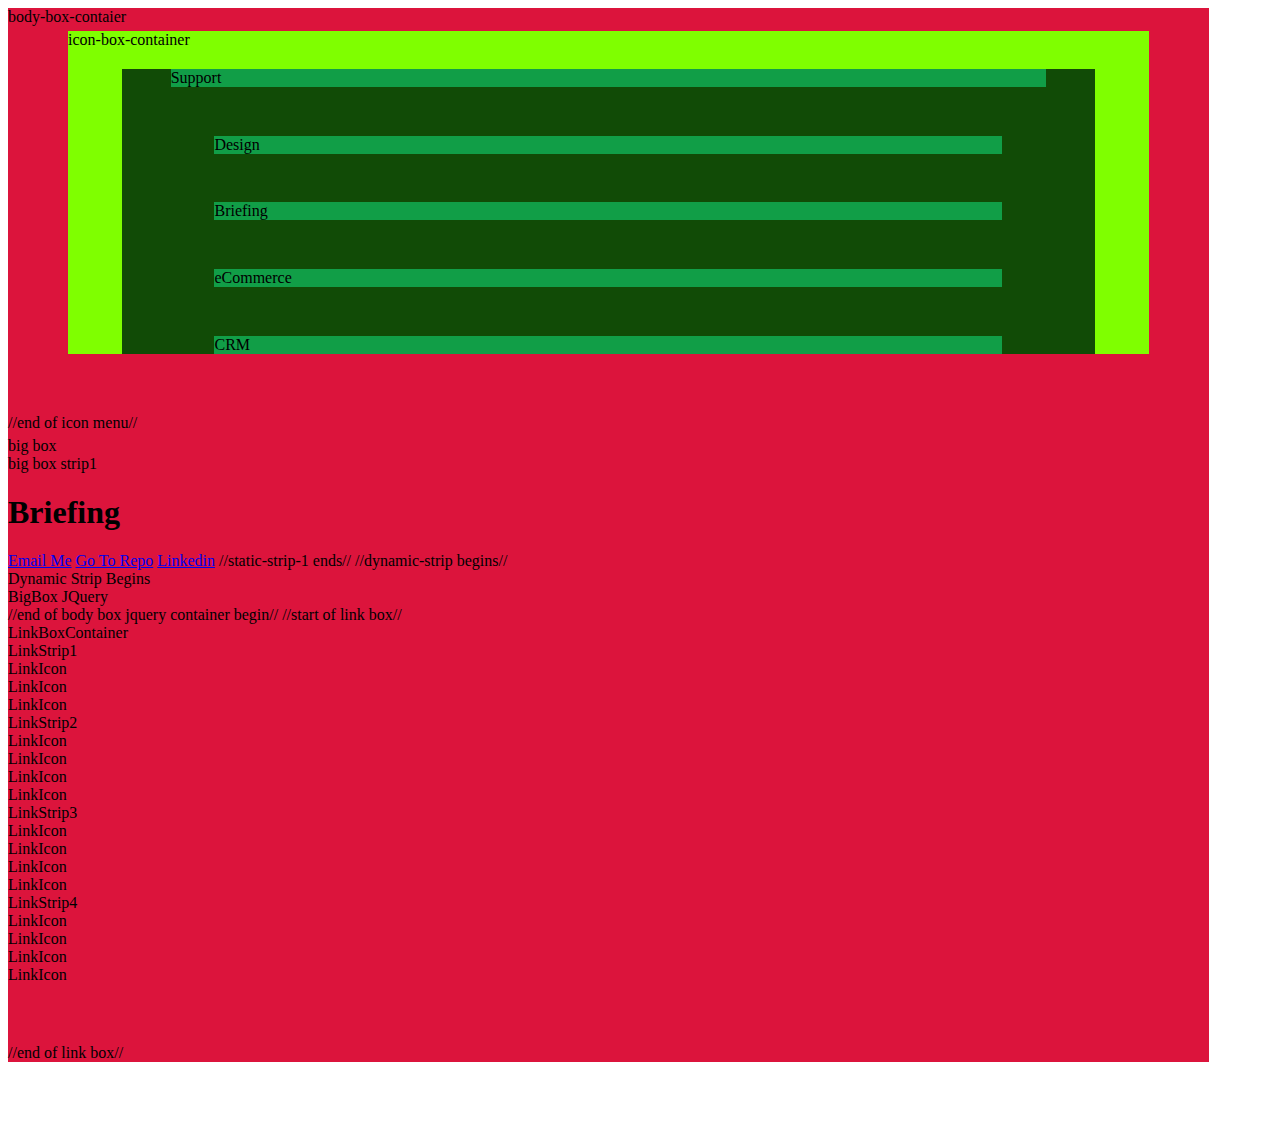
<file: index.html>
<head>
<title>code4food</title>

<link href="boxes-panels.css" rel="stylesheet">
<link href="icons-buttons-strings.css" rel="stylesheet">

</head>


<body>

<!--    // beginning of icon menu //    //1-5=Left-to-right//  //a=home,b=support(spade),c=crm(hearts),d=ecom(diamonds),e=design(clubs) // -->





<div class="body-box-container" id="navi-box">body-box-contaier

   <div id="main-navi-icon-box-container">icon-box-container

<!--//individual clickable boxes with icons inside//-->
<div class="navi-icon-box" id=icon-1>
    <div class="navi-icon" id=icon-support-b>
    <div class ="navi-icon-text">Support
    </div>
</div>

<div class="navi-icon-box" id=icon-2>
    <div class="navi-icon" id=icon-support-e>
        <div class ="navi-icon-text">Design
    </div></div>
</div>

<div class="navi-icon-box" id=icon-3>
    <div class="navi-icon" id=icon-support-a>
    <div class ="navi-icon-text">Briefing
</div></div></div>


<div class="navi-icon-box" id=icon-4>
    <div class="navi-icon" id=icon-support-d>
    <div class ="navi-icon-text">eCommerce
</div></div>
</div>


<div class="navi-icon-box" id=icon-5>
    <div class="navi-icon" id=icon-support-c><div class ="navi-icon-text">CRM
</div></div>
</div>

</div></div>
<!--//end of clickable boxes//-->
    
//end of icon menu//


<!--//body box jquery container begin//-->



<div class="body-box-container" id="big-box">big box
<div class="body-box-static-strip" id="big-box-strip1">big box strip1

<!--//static-strip-1 starts//-->


<h1>Briefing</h1>
<a class="email-link" href="mailto:chefpj4x@gmail.com">Email Me</a>

<a class="download-link" href="mailto:chefpj4x@gmail.com">Go To Repo</a>

<a class="download-link" href="mailto:chefpj4x@gmail.com">Linkedin</a>




//static-strip-1 ends//

//dynamic-strip begins//
<div class="body-box-dynamic-strip" id="big-box-strip2">Dynamic Strip Begins


<div class="abcde-jquery-press-to-change" id=big-box-jquery>BigBox JQuery


</div>

</div>

</div>

//end of body box jquery container begin//



//start of link box//
<div class="link-box-container" id="link-box-container">LinkBoxContainer
    <div class="link-strip" id="link-strip-1-portfolio">LinkStrip1
        <div class="link-strip-icon" id="link-icon-1">LinkIcon</div>
        <div class="link-strip-icon" id="link-icon-2">LinkIcon</div>
        <div class="link-strip-icon" id="link-icon-3">LinkIcon</div>
    </div>

    <div class="link-strip" id="link-strip-2-promo">LinkStrip2
        <div class="link-strip-icon" id="link-icon-4">LinkIcon</div>
        <div class="link-strip-icon" id="link-icon-5">LinkIcon</div>
        <div class="link-strip-icon" id="link-icon-6">LinkIcon</div>
        <div class="link-strip-icon" id="link-icon-7">LinkIcon</div></div>

    <div class="link-strip" id="link-strip-3-rss-feeds">LinkStrip3
            <div class="link-strip-icon" id="link-icon-8">LinkIcon</div>
            <div class="link-strip-icon" id="link-icon-9">LinkIcon</div>
            <div class="link-strip-icon" id="link-icon-10">LinkIcon</div>
            <div class="link-strip-icon" id="link-icon-11">LinkIcon</div></div>

        
    <div class="link-strip" id="link-strip-4-download-links">LinkStrip4
                <div class="link-strip-icon" id="link-icon-12">LinkIcon</div>
                <div class="link-strip-icon" id="link-icon-13">LinkIcon</div>
                <div class="link-strip-icon" id="link-icon-14">LinkIcon</div>
                <div class="link-strip-icon" id="link-icon-15">LinkIcon</div></div>

    
    </div>





</div>
//end of link box//



</body>
</file>
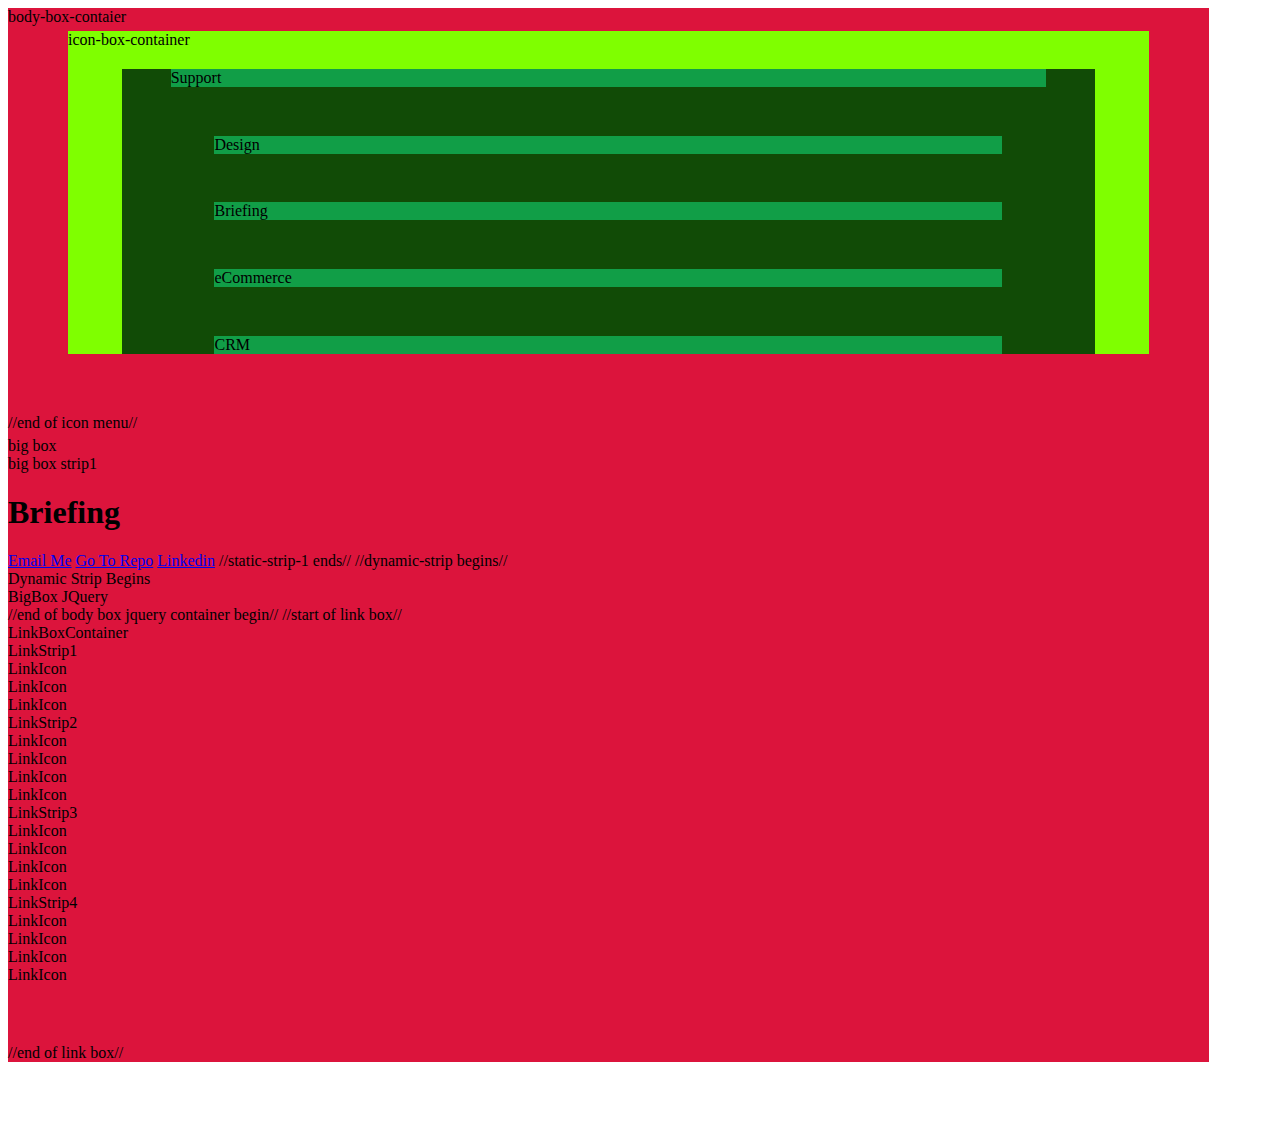
<file: homepage.html>
<head>
<title>code4food</title>

<link href="boxes-panels.css" rel="stylesheet">
<link href="icons-buttons-strings.css" rel="stylesheet">

</head>


<body>

<!--    // beginning of icon menu //    //1-5=Left-to-right//  //a=home,b=support(spade),c=crm(hearts),d=ecom(diamonds),e=design(clubs) // -->





<div class="body-box-container" id="navi-box">body-box-contaier

   <div id="main-navi-icon-box-container">icon-box-container

<!--//individual clickable boxes with icons inside//-->
<div class="navi-icon-box" id=icon-1>
    <div class="navi-icon" id=icon-support-b>
    <div class ="navi-icon-text">Support
    </div>
</div>

<div class="navi-icon-box" id=icon-2>
    <div class="navi-icon" id=icon-support-e>
        <div class ="navi-icon-text">Design
    </div></div>
</div>

<div class="navi-icon-box" id=icon-3>
    <div class="navi-icon" id=icon-support-a>
    <div class ="navi-icon-text">Briefing
</div></div></div>


<div class="navi-icon-box" id=icon-4>
    <div class="navi-icon" id=icon-support-d>
    <div class ="navi-icon-text">eCommerce
</div></div>
</div>


<div class="navi-icon-box" id=icon-5>
    <div class="navi-icon" id=icon-support-c><div class ="navi-icon-text">CRM
</div></div>
</div>

</div></div>
<!--//end of clickable boxes//-->
    
//end of icon menu//


<!--//body box jquery container begin//-->



<div class="body-box-container" id="big-box">big box
<div class="body-box-static-strip" id="big-box-strip1">big box strip1

<!--//static-strip-1 starts//-->


<h1>Briefing</h1>
<a class="email-link" href="mailto:chefpj4x@gmail.com">Email Me</a>

<a class="download-link" href="mailto:chefpj4x@gmail.com">Go To Repo</a>

<a class="download-link" href="mailto:chefpj4x@gmail.com">Linkedin</a>




//static-strip-1 ends//

//dynamic-strip begins//
<div class="body-box-dynamic-strip" id="big-box-strip2">Dynamic Strip Begins


<div class="abcde-jquery-press-to-change" id=big-box-jquery>BigBox JQuery


</div>

</div>

</div>

//end of body box jquery container begin//



//start of link box//
<div class="link-box-container" id="link-box-container">LinkBoxContainer
    <div class="link-strip" id="link-strip-1-portfolio">LinkStrip1
        <div class="link-strip-icon" id="link-icon-1">LinkIcon</div>
        <div class="link-strip-icon" id="link-icon-2">LinkIcon</div>
        <div class="link-strip-icon" id="link-icon-3">LinkIcon</div>
    </div>

    <div class="link-strip" id="link-strip-2-promo">LinkStrip2
        <div class="link-strip-icon" id="link-icon-4">LinkIcon</div>
        <div class="link-strip-icon" id="link-icon-5">LinkIcon</div>
        <div class="link-strip-icon" id="link-icon-6">LinkIcon</div>
        <div class="link-strip-icon" id="link-icon-7">LinkIcon</div></div>

    <div class="link-strip" id="link-strip-3-rss-feeds">LinkStrip3
            <div class="link-strip-icon" id="link-icon-8">LinkIcon</div>
            <div class="link-strip-icon" id="link-icon-9">LinkIcon</div>
            <div class="link-strip-icon" id="link-icon-10">LinkIcon</div>
            <div class="link-strip-icon" id="link-icon-11">LinkIcon</div></div>

        
    <div class="link-strip" id="link-strip-4-download-links">LinkStrip4
                <div class="link-strip-icon" id="link-icon-12">LinkIcon</div>
                <div class="link-strip-icon" id="link-icon-13">LinkIcon</div>
                <div class="link-strip-icon" id="link-icon-14">LinkIcon</div>
                <div class="link-strip-icon" id="link-icon-15">LinkIcon</div></div>

    
    </div>





</div>
//end of link box//



</body>
</file>
<file: boxes-panels.css>
.body-box-container {
margin-right: 5% ;
margin-bottom: 5%;
margin-top: 5px;
background-color: crimson;
}

#main-navi-icon-box-container {margin-left: 5% ;
    margin-right: 5% ;
    margin-bottom: 5%;
    margin-top: 5px;
    background-color:chartreuse ;
    margin-left: 5% ;
}

.navi-icon-box {
    margin-right: 5% ;
    margin-bottom: 5%;
    margin-top: 5px;
    background-color:rgb(17, 75, 6) ;
    margin-left: 5% ;
    flex-wrap: wrap;

    
}

.navi-icon { margin-right: 5% ;
    margin-bottom: 5%;
    margin-top: 5px;
    background-color:rgb(17, 158, 71) ;
    margin-left: 5% ;
margin-block-start: 20px;
}
</file>
<file: icons-buttons-strings.css>
class navi-icon-text { justify-content: right;


}
</file>
